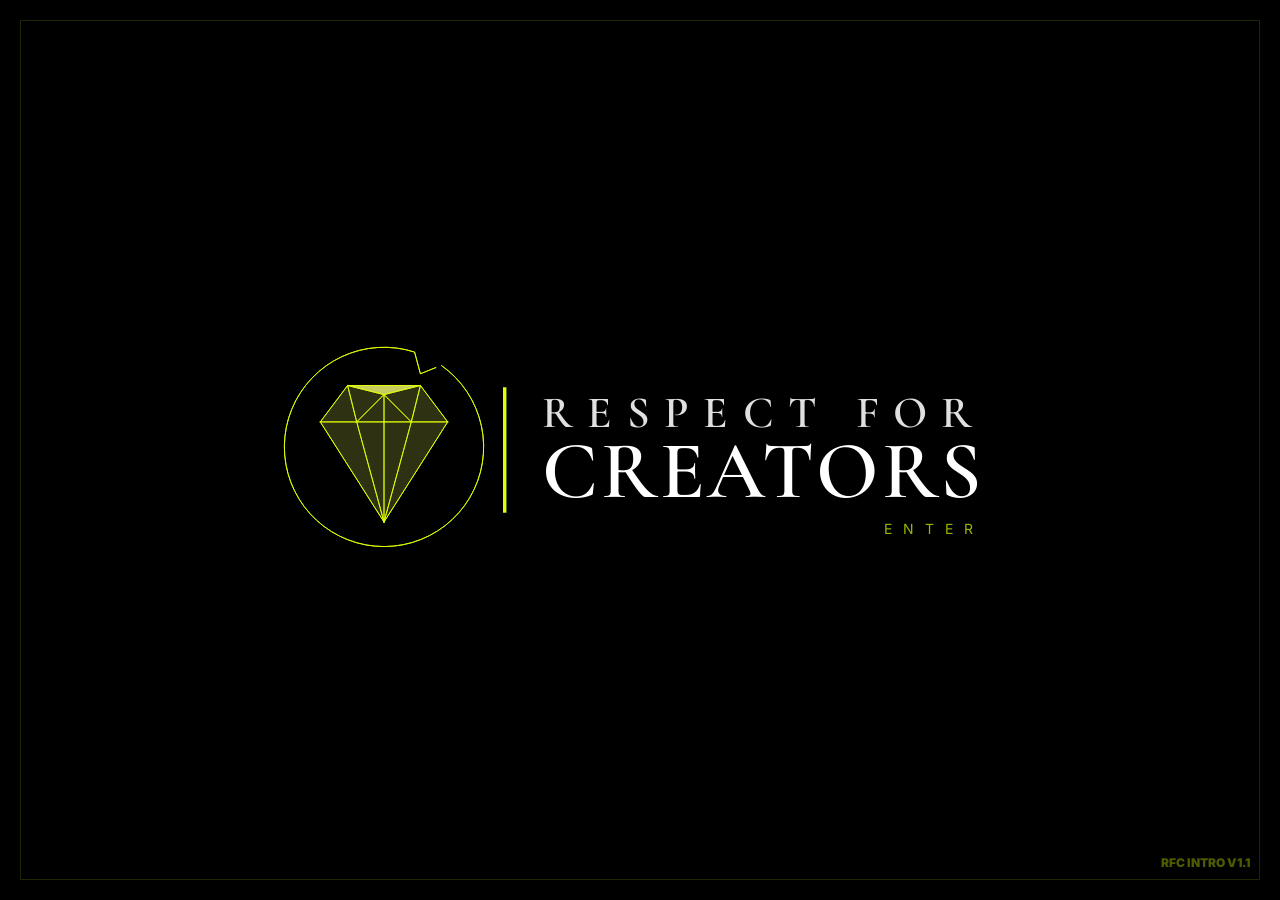
<file: index.html>
﻿<!DOCTYPE html>
<html lang="en">
<head>
    <meta charset="UTF-8">
    <meta name="viewport" content="width=device-width, initial-scale=1.0, maximum-scale=1.0, user-scalable=no">

    <meta name="robots" content="index, follow" />
    <title>Respect for Creators | Experience High-End UI Animations</title>
    <meta name="description" content="Welcome to Respect for Creators. Discover a premium collection of CSS3 animations, HTML5 scripts, and interactive UI components. Enter the experience." />
    <meta name="keywords" content="CSS3, HTML5, UI Design, Animation, Respect for Creators, Web Scripts" />
    <meta name="author" content="Respect for Creators" />

    <meta property="og:title" content="Respect for Creators | CSS3 Animations & Web UI Scripts" />
    <meta property="og:description" content="Elevate your web projects with professional animations and clean code. Enter the world of Respect for Creators." />
    <meta property="og:type" content="website" />
    <meta property="og:url" content="https://respectforcreators.com" />
    <meta property="og:image" content="https://respectforcreators.com/og-image.jpg" />

    <meta name="twitter:card" content="summary_large_image" />
    <meta name="twitter:title" content="Respect for Creators | Premium UI Assets" />
    <meta name="twitter:description" content="Professional CSS3 animations and UI scripts for modern web design." />
    <meta name="twitter:image" content="https://respectforcreators.com/og-image.jpg" />

    <link rel="preconnect" href="https://fonts.googleapis.com" />
    <link rel="preconnect" href="https://fonts.gstatic.com" crossorigin />
    <link href="https://fonts.googleapis.com/css2?family=Cormorant+Garamond:wght@300;600&family=Inter:wght@100;400;900&display=swap" rel="stylesheet" />

    <link rel="icon" type="image/svg+xml" href="logo_rfc_svg_favicon.svg" />
    <link rel="alternate icon" href="favicon.ico" />

    <style>


        :root {
            --bg: #000;
            --neon: #e1ff00;
            --facet: #f6f396;
            --facet-base: #777;
        }

        body {
            margin: 0;
            background: var(--bg);
            display: flex;
            justify-content: center;
            align-items: center;
            min-height: 100vh;
            width: 100vw;
            overflow: hidden;
            transition: opacity 2s;
        }

            body::before {
                content: '';
                position: fixed;
                top: 20px;
                left: 20px;
                right: 20px;
                bottom: 20px;
                border: 1px solid var(--neon);
                pointer-events: none;
                z-index: 100;
                transition: border-color 0.8s ease;
                opacity: 0.15;
            }

            body::after {
                content: 'RFC INTRO V1.1';
                position: fixed;
                bottom: 30px;
                right: 30px;
                font-family: 'Inter', sans-serif;
                font-size: clamp(8px, 1vw, 12px);
                font-weight: 900;
                color: var(--neon);
                letter-spacing: 0px;
                opacity: 0.35;
                z-index: 101;
                pointer-events: none;
            }

            body:has(.brand-container:hover)::before {
                opacity: 0.3;
            }

            body.fade-out {
                opacity: 0;
            }

        .brand-container {
            display: flex;
            flex-direction: column;
            align-items: center;
            position: relative;
            width: max-content;
            visibility: hidden;
            white-space: nowrap;
        }

        .brand-wrapper {
            display: flex;
            justify-content: center;
            align-items: center;
            padding: 40px;
            cursor: pointer;
        }

        .brand {
            display: flex;
            align-items: center;
        }

        .diamond-logo {
            width: 13em;
            display: flex;
            align-items: center;
            justify-content: center;
            transform: translateY(-0.35em);
            flex-shrink: 0;
            position: relative;
            filter: drop-shadow(0 0 0px var(--neon));
            transition: filter 1s ease;
        }

            .diamond-logo.glow-active {
                filter: drop-shadow(0 0 12px var(--neon));
            }

            .diamond-logo svg {
                width: 100%;
                height: auto;
                overflow: visible;
            }

        .rfc-orbit-path {
            fill: none;
            stroke: var(--neon);
            stroke-width: 0.5;
        }

        .brand-container:hover .f-facet-group {
            opacity: 0;
            transition: opacity 0.3s ease;
        }

        .brand-container:hover .diamond-logo {
            filter: drop-shadow(0 0 6px var(--neon));
        }

        .f-static {
            fill: var(--facet-base);
            fill-opacity: 0;
            animation: fadeInBase 1s ease forwards 1s;
            transition: opacity 0.3s ease;
        }

        @keyframes fadeInBase {
            to {
                fill-opacity: 0.15;
            }
        }

        .f-sparkle {
            fill: var(--facet);
            fill-opacity: 0;
            transition: fill-opacity 0.25s ease, opacity 0.3s ease;
        }

        .diamond-logo svg g path {
            stroke-dasharray: 300;
            stroke-dashoffset: 300;
            animation: drawDiamond 3s cubic-bezier(0.4, 0, 0.2, 1) forwards;
        }

        @keyframes drawDiamond {
            to {
                stroke-dashoffset: 0;
            }
        }

        .separator {
            width: 0.25em;
            height: 9em;
            margin-left: 2em;
            margin-right: 0; 
            display: flex;
            align-items: center;
            z-index: 10;
            background: transparent;
        }

            .separator line {
                stroke: var(--neon);
                stroke-width: 3;
                stroke-dasharray: 110;
                stroke-dashoffset: 110;
                animation: drawLine 0.8s ease forwards 0.7s;
            }

        @keyframes drawLine {
            to {
                stroke-dashoffset: 0;
            }
        }

        .brand-name {
            font-family: 'Cormorant Garamond', serif;
            overflow: hidden;
            position: relative;
            padding-left: 2.5em;
        }

        .line-top {
            font-size: 3.2em;
            letter-spacing: 0.32em;
            color: #e0e0e0;
            font-weight: 600;
            text-transform: uppercase;
            line-height: 0.85;
            margin-bottom: 0.12em;
            opacity: 0;
            transform: translateX(-110%); 
            animation: slideFromLine 1.2s cubic-bezier(0.22, 1, 0.36, 1) forwards 0.9s;
        }

        .line-bottom {
            font-size: 5.83em;
            letter-spacing: 0.035em;
            color: #ffffff;
            font-weight: 600;
            text-transform: uppercase;
            line-height: 0.85;
            opacity: 0;
            transform: translateX(-110%);
            animation: slideFromLine 1.2s cubic-bezier(0.22, 1, 0.36, 1) forwards 1.1s;
        }

        @keyframes slideFromLine {
            to {
                transform: translateX(0);
                opacity: 1;
            }
        }

        .rfc-enter {
            position: absolute;
            right: 3em; 
            bottom: 3.5em; 
            font-family: 'Inter', sans-serif;
            font-size: 1em;
            letter-spacing: 0.8em;
            color: var(--neon);
            text-transform: uppercase;
            opacity: 0.7;
            transition: all 0.6s cubic-bezier(0.22, 1, 0.36, 1) 1.5s;
            animation: pulseText 1s infinite ease-in-out;
            pointer-events: none;
        }

        .brand-container:hover .rfc-enter {
            opacity: 1;
            letter-spacing: 0.8em;
        }

        @keyframes pulseText {
            0%, 100% {
                opacity: 0.7;
                text-shadow: 0 0 10px var(--neon);
                font-weight: 700;
            }

            50% {
                opacity: 1;
                text-shadow: 0 0 10px var(--neon);
                font-weight: 700;
            }
        }
    </style>
</head>
<body>

    <div class="brand-container" id="mainContainer">
        <div class="brand-wrapper" onclick="triggerExit()">
            <div class="brand">
                <div class="diamond-logo" id="diamondBox">
                    <svg id="h-rfc-diamond-svg" viewBox="0 0 100 105" xmlns="http://www.w3.org/2000/svg">
                        <path id="singleOrbitPath" class="rfc-orbit-path" />
                        <g class="f-facet-group">
                            <g id="base-layer">
                                <polygon class="f-static" points="30,20 50,25 70,20 50,20" />
                                <polygon class="f-static" points="30,20 15,40 35,40 50,25" />
                                <polygon class="f-static" points="70,20 85,40 65,40 50,25" />
                                <polygon class="f-static" points="50,25 35,40 50,40 65,40" />
                                <polygon class="f-static" points="15,40 35,40 50,95" />
                                <polygon class="f-static" points="35,40 50,40 50,95" />
                                <polygon class="f-static" points="50,40 65,40 50,95" />
                                <polygon class="f-static" points="65,40 85,40 50,95" />
                            </g>
                            <g id="sparkle-layer">
                                <polygon class="f-sparkle" points="30,20 50,25 70,20 50,20" />
                                <polygon class="f-sparkle" points="30,20 15,40 35,40 50,25" />
                                <polygon class="f-sparkle" points="70,20 85,40 65,40 50,25" />
                                <polygon class="f-sparkle" points="50,25 35,40 50,40 65,40" />
                                <polygon class="f-sparkle" points="15,40 35,40 50,95" />
                                <polygon class="f-sparkle" points="35,40 50,40 50,95" />
                                <polygon class="f-sparkle" points="50,40 65,40 50,95" />
                                <polygon class="f-sparkle" points="65,40 85,40 50,95" />
                            </g>
                        </g>
                        <g stroke="var(--neon)" stroke-width="0.5" stroke-linejoin="round" stroke-linecap="round" fill="none">
                            <path d="M30 20 L70 20" />
                            <path d="M30 20 L50 25 L70 20" />
                            <path d="M30 20 L15 40" />
                            <path d="M70 20 L85 40" />
                            <path d="M30 20 L35 40" />
                            <path d="M70 20 L65 40" />
                            <path d="M50 25 L35 40" />
                            <path d="M50 25 L65 40" />
                            <path d="M50 25 L50 40" />
                            <path d="M15 40 L35 40 L50 40 L65 40 L85 40" />
                            <path d="M15 40 L50 95" />
                            <path d="M85 40 L50 95" />
                            <path d="M35 40 L50 95" />
                            <path d="M65 40 L50 95" />
                            <path d="M50 40 L50 95" />
                        </g>
                    </svg>
                </div>
                <div class="separator">
                    <svg viewBox="0 0 3 110" style="height:100%"><line x1="1.5" y1="0" x2="1.5" y2="110" /></svg>
                </div>
                <div class="brand-name">
                    <div class="line-top">RESPECT FOR</div>
                    <div class="line-bottom">CREATORS</div>
                </div>
            </div>
            <div class="rfc-enter">ENTER</div>
        </div>
    </div>

    <script>
        const container = document.getElementById('mainContainer');
        const diamondBox = document.getElementById('diamondBox');
        const orbitPath = document.getElementById('singleOrbitPath');
        const sparkles = Array.from(document.querySelectorAll('.f-sparkle'));

        let rotation = 0;
        let isHovered = false;
        let isDrawing = true;
        let drawProgress = 1;
        let activeSparkle = true;

        function getPathData(angle) {
            const bbox = document.getElementById('base-layer').getBBox();
            const cx = bbox.x + bbox.width / 2;
            const cy = (bbox.y + bbox.height / 2) - (bbox.height * 0.05);
            const r = Math.max(bbox.width, bbox.height) * 0.73;
            const vDepth = r * 0.18;
            const vWidth = 0.15;
            const getPos = (a, dist) => ({ x: cx + dist * Math.cos(a + angle), y: cy + dist * Math.sin(a + angle) });
            const pStart = getPos(-Math.PI / 2 + vWidth, r);
            const pEnd = getPos(-Math.PI / 2 - vWidth, r);
            const vBottom = getPos(-Math.PI / 2, r - vDepth);
            const pOpposite = getPos(Math.PI / 2, r);
            return `M ${pStart.x},${pStart.y} A ${r},${r} 0 0 1 ${pOpposite.x},${pOpposite.y} A ${r},${r} 0 0 1 ${pEnd.x},${pEnd.y} L ${vBottom.x},${vBottom.y} Z`;
        }

        function individualSparkle(el) {
            if (!activeSparkle) return;
            el.style.fillOpacity = (0.75 - Math.random() * 0.6).toFixed(2);
            setTimeout(() => individualSparkle(el), 150 + Math.random() * 150);
        }

        function animate() {
            if (isHovered) {
                const target = Math.round(rotation / (Math.PI * 2)) * (Math.PI * 2);
                rotation += (target - rotation) * 0.1;
            } else {
                rotation += 0.007;
            }
            orbitPath.setAttribute('d', getPathData(rotation));
            if (isDrawing) {
                const totalLength = orbitPath.getTotalLength();
                orbitPath.style.strokeDasharray = totalLength;
                if (drawProgress > 0) {
                    drawProgress -= 0.015;
                    orbitPath.style.strokeDashoffset = totalLength * drawProgress;
                } else {
                    orbitPath.style.strokeDashoffset = 0;
                    isDrawing = false;
                    diamondBox.classList.add('glow-active');
                }
            }
            requestAnimationFrame(animate);
        }

        function rescale() {
            container.style.fontSize = "10px";
            const contentWidth = container.offsetWidth;
            const contentHeight = container.offsetHeight;
            const availableWidth = window.innerWidth - 80;
            const availableHeight = window.innerHeight - 80;
            const scale = Math.min(availableWidth / contentWidth, availableHeight / contentHeight);
            container.style.fontSize = Math.min(10 * scale, 14) + "px";
            container.style.visibility = "visible";
        }

        
        container.addEventListener('mouseenter', () => isHovered = true);
        container.addEventListener('mouseleave', () => isHovered = false);
        window.addEventListener('resize', rescale);

        
        window.addEventListener('keydown', (e) => {
            if (e.key === 'Enter') {
                triggerExit();
            }
        });

        window.addEventListener('load', () => {
            rescale();
            animate();
            setTimeout(() => {
                sparkles.forEach((s, i) => setTimeout(() => individualSparkle(s), i * 150));
            }, 1000);
        });

        function triggerExit() {
            
            if (document.body.classList.contains('fade-out')) return;

            activeSparkle = false;
            document.body.classList.add('fade-out');
            setTimeout(() => {
                window.location.href = "https://www.respectforcreators.com/home.html";
            }, 700);
        }
    </script>
</body>
</html>
</file>
